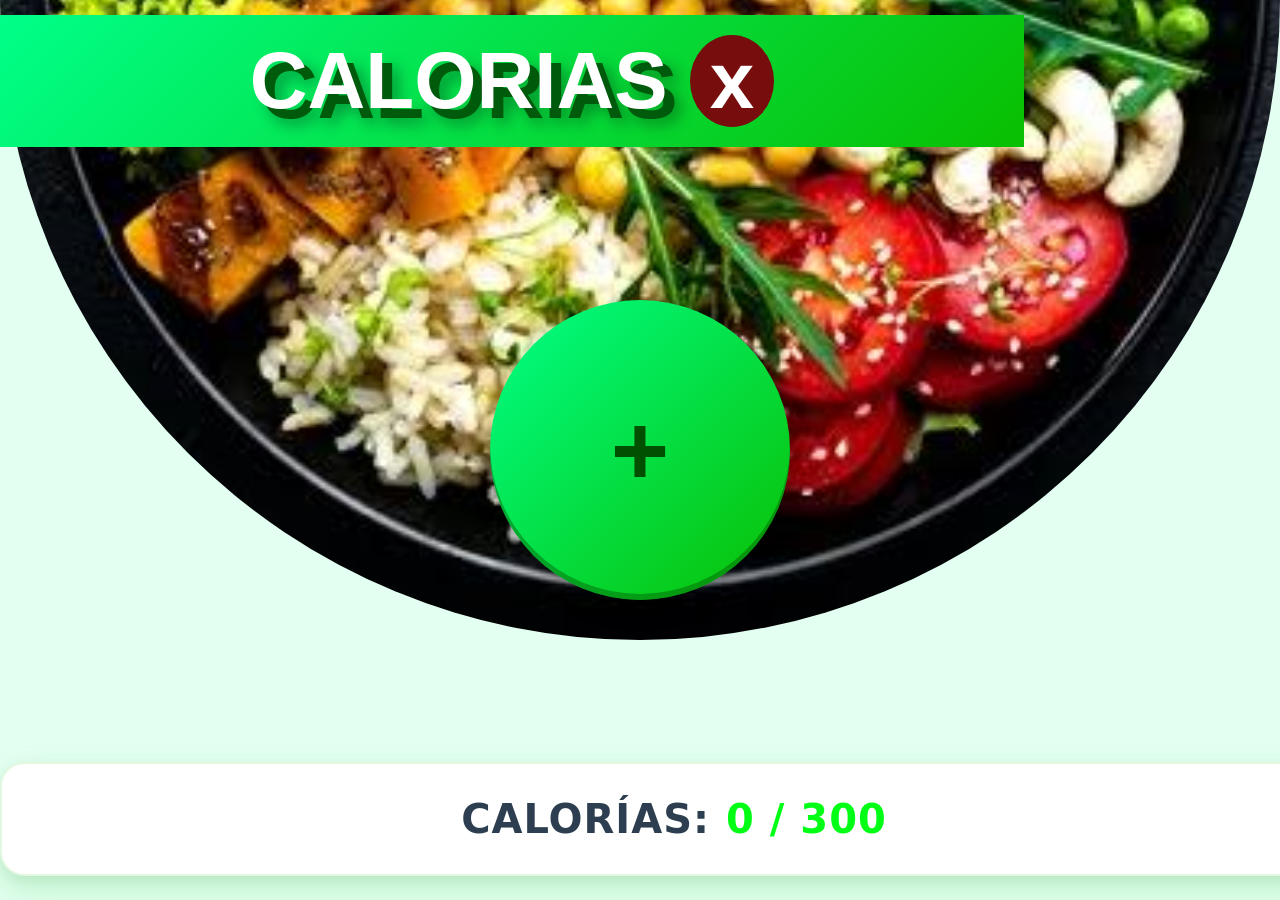
<file: index.html>
<html>
    <head>
        <title>Calorias</title>
        <link rel="stylesheet" href="estilo.css">
        <link rel="manifest" href="manifest.json">
    </head>
    <body>
        <h1>CALORIAS <button id="fin">x</button></h1>
       
        <div class="contenedor-imagen">
        <img src="fondo.png" class="imagen-animada">
        </div>

        <div class="contenedor-boton">
            <button class="boton " id="boton">+</button>

            <div class="grupo-input-kcal oculto" id="numero">
            <input type="number" class="input-numero" placeholder="0" id="valor">
            <button class="boton-kcal" id="boton2">Kcal</button>
            </div>

            <div class="comidas oculto" id="comidas">
                <img src="1.png">
                <img src="2.png">
                <img src="3.png">
                <img src="4.png">
                <img src="5.png">
                <img src="5.png">
                <img src="5.png">
            </div>
        </div> 

        <div class="panel-calorias">
            <span class="label">Calorías:</span>
            <span class="valor" id="label">0 / 300</span>
        </div>
    </body>
    <script>
        cal=0;total=3000;
        c=["Arepa con Huevo","Arepa con Queso","Arepa con Atun","Arros con pollo","nada","nada","nada"];
        vl=[350,300,380,550,0,0,0];
        comidas=document.getElementById("comidas");  
        //comidas.children.length
        [...comidas.children].forEach((comi,i)=>{
            comi.addEventListener("click",()=>{
                //alert(c[i]);
                if(vl[i]==0){
                    comidas.classList.add("oculto");
                    numero.classList.remove("oculto");valor.value="";
                }else{
                    comidas.classList.add("oculto");
                    btn.classList.remove("oculto");
                    hablar(vl[i]+" Calorías Registradas");
                    cal+=Number(vl[i]);
                    label.textContent=cal+" / "+total;
                    saveloadcalorias(1);
                }
                hablar(c[i]+" "+vl[i]+"calorias");
            });
        })
        saveloadcalorias(0);
        btn=document.getElementById("boton");     
        btn2=document.getElementById("boton2");         
        numero=document.getElementById("numero");
        valor=document.getElementById("valor"); 
        label=document.getElementById("label"); 
        fin=document.getElementById("fin"); 
        btn.addEventListener("click",()=>{
                btn.classList.add("oculto");
                comidas.classList.remove("oculto");
                hablar("Registrar Calorías")           
            /*if (numero.classList.contains("oculto")){ 
                numero.classList.remove("oculto");
                btn.classList.add("oculto");
                valor.value="";
                hablar("Registrar Calorías")
            }*/
        });
        btn2.addEventListener("click",()=>{
           if(valor.value==0){
                hablar("registra una cantidad válida");
           }else{
            if (!numero.classList.contains("oculto")){ 
                numero.classList.add("oculto");
                btn.classList.remove("oculto");
                hablar(valor.value+" Calorías Registradas ");//+ obtenerInfoDispositivoCompleta());
                cal+=Number(valor.value);
                label.textContent=cal+" / "+total;
                 saveloadcalorias(1);
            }}
        });
        fin.addEventListener("click",()=>{
            hablar("Dia finalizado")
                saveloadcalorias(2);
                cal=0;
                label.textContent=cal+" / "+total;
        });
        function hablar(t){
            if (!('speechSynthesis' in window)) {alert("Tu navegador no soporta texto a voz.");return;}

            const texto =t;
            window.speechSynthesis.cancel();
            const utterance = new SpeechSynthesisUtterance(texto);
            // Configuración opcional
            utterance.lang = 'es-ES'; // Idioma (español)
            utterance.rate = 1.3;   // Velocidad (1.0 es normal)
            const voces = window.speechSynthesis.getVoices();
            const mujer = [ 'Helena','Sabina', 'Paulina', 'Laura', 'Monica', 'Google español'];
            utterance.voice = voces.find(v => v.lang.startsWith('es') && mujer.some(m => v.name.includes(m))) 
                   || voces.find(v => v.lang.startsWith('es'));
            utterance.pitch = 1.0;  // Tono de voz
            // 4. Reproducimos el audio
            window.speechSynthesis.speak(utterance);
        }
        if ('serviceWorker' in navigator) {
        navigator.serviceWorker.register('./sw.js')
            .then(() => console.log("Service Worker Registrado"))
            .catch(err => console.log("Error al registrar SW", err));
        }

        function saveloadcalorias(modo) {
            if (modo === 0) {
                // Si el parámetro es 0: Busca en localStorage
                const guardado = localStorage.getItem("cal");
                if (guardado !== null) {
                    cal = parseFloat(guardado) || 0; // Lo convierte a número por seguridad
                    label.textContent=cal+" / "+total;
                }
            } else if (modo === 1) {
                // Si el parámetro es 1: Guarda la variable actual en localStorage
                localStorage.setItem("cal", cal);
            } else if (modo === 2) {
                // Si el parámetro es 1: Guarda la variable actual en localStorage
                localStorage.setItem("cal", 0);
            }
        }


        function obtenerInfoDispositivoCompleta() {
    const ua = navigator.userAgent;
    let sistemaOperativo = "Desconocido";
    let navegador = "Desconocido";
    let dispositivo = "Computadora de Escritorio";

    // 1. Detectar Sistema Operativo
    if (/win/i.test(ua)) {
        sistemaOperativo = "Windows";
        dispositivo = "PC con Windows";
    } else if (/mac/i.test(ua) && !/iphone|ipad|ipod/i.test(ua)) {
        sistemaOperativo = "macOS";
        dispositivo = "Mac";
    } else if (/android/i.test(ua)) {
        sistemaOperativo = "Android";
        dispositivo = "Dispositivo Android";
    } else if (/iphone|ipad|ipod/i.test(ua)) {
        sistemaOperativo = "iOS";
        dispositivo = /ipad/i.test(ua) ? "iPad" : "iPhone";
    } else if (/linux/i.test(ua)) {
        sistemaOperativo = "Linux";
        dispositivo = "PC con Linux";
    }

    // 2. Detectar Navegador
    if (/edg/i.test(ua)) {
        navegador = "Microsoft Edge";
    } else if (/chrome|crios/i.test(ua)) {
        navegador = "Google Chrome";
    } else if (/firefox|fxios/i.test(ua)) {
        navegador = "Firefox";
    } else if (/safari/i.test(ua) && !/chrome/i.test(ua)) {
        navegador = "Safari";
    } else {
        navegador = "Navegador web";
    }

    // 3. Obtener Memoria RAM aproximada
    // Nota: Por privacidad, algunos navegadores o dispositivos no devuelven este dato exacto (retorna undefined)
    const ram = navigator.deviceMemory ? `${navigator.deviceMemory} GB aprox.` : "No disponible por privacidad";

    // 4. Detectar Tipo de Conexión (Wi-Fi, 4G, etc.)
    const conexion = navigator.connection || navigator.mozConnection || navigator.webkitConnection;
    let tipoConexion = "Desconocida";
    if (conexion) {
        // effectiveType suele devolver '4g', '3g', etc. (en conexiones rápidas como Wi-Fi o fibra en PC suele reportar 4g o similar)
        tipoConexion = conexion.effectiveType ? conexion.effectiveType.toUpperCase() : "Desconocida";
        if (conexion.type) {
            tipoConexion += ` (${conexion.type})`; // A veces arroja 'wifi', 'cellular', etc.
        }
    }

    // 5. Obtener Zona Horaria
    const zonaHoraria = Intl.DateTimeFormat().resolvedOptions().timeZone || "Desconocida";

    // 6. Construir el texto final detallado
    return `Hola, estás usando un dispositivo ${dispositivo} con el navegador ${navegador} y sistema operativo ${sistemaOperativo}. ` +
           `Tu equipo cuenta con una RAM de ${ram}, estás conectado mediante red tipo ${tipoConexion} ` +
           `y te encuentras en la zona horaria ${zonaHoraria}.`;
}
    </script>
</html>
</file>
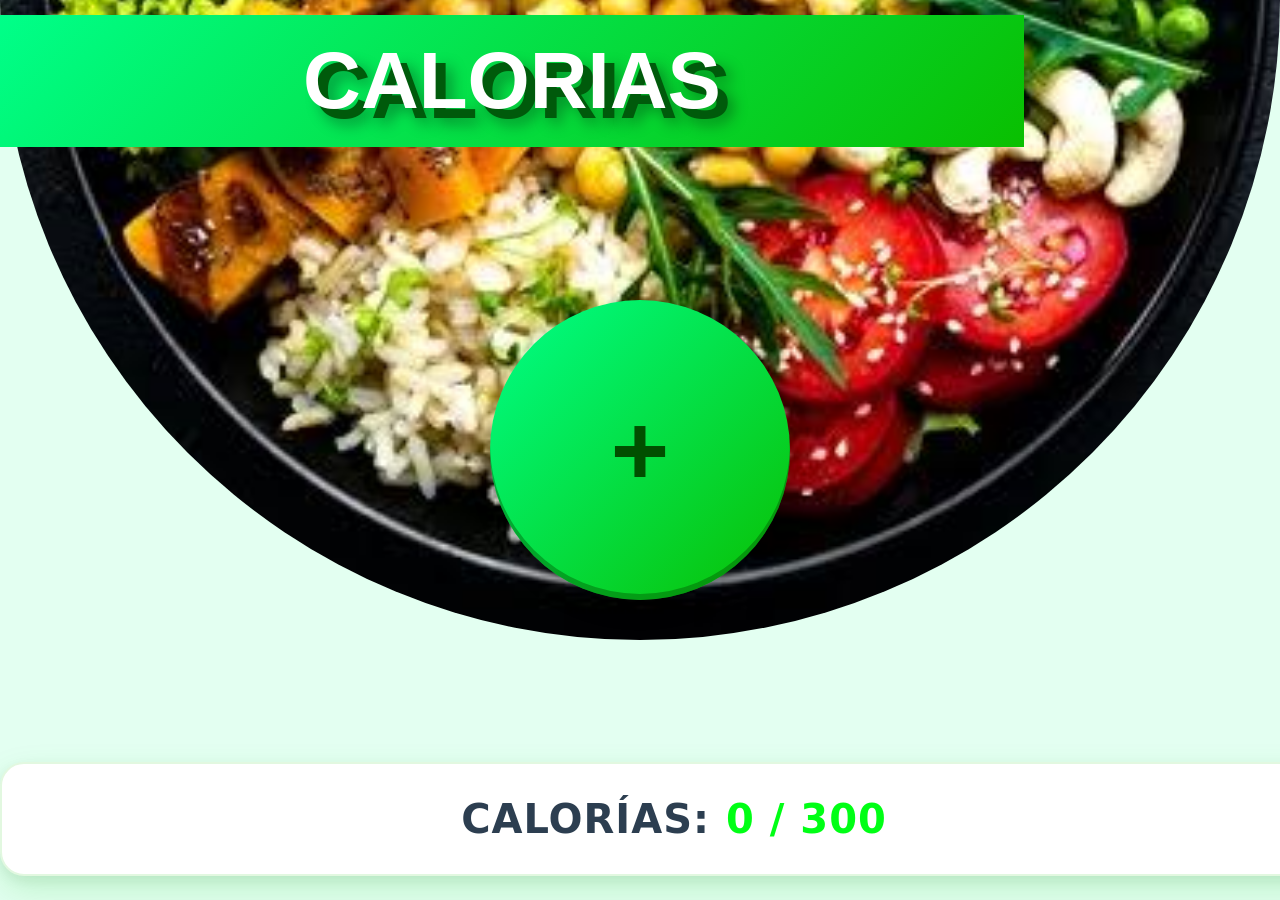
<file: datos dispositivo.html>
<html>
    <head>
        <title>Calorias</title>
        <link rel="stylesheet" href="estilo.css">
        <link rel="manifest" href="manifest.json">
    </head>
    <body>
        <h1>CALORIAS</h1>
       
        <div class="contenedor-imagen">
        <img src="fondo.png" class="imagen-animada">
        </div>

        <div class="contenedor-boton">
            <button class="boton" id="boton">+</button>
            <div class="grupo-input-kcal oculto" id="numero">
            <input type="number" class="input-numero" placeholder="0" id="valor">
            <button class="boton-kcal" id="boton2">Kcal</button>
            </div>
        </div> 

        <div class="panel-calorias">
            <span class="label">Calorías:</span>
            <span class="valor" id="label">0 / 300</span>
        </div>
    </body>
    <script>
        total=3000;
        cal=0;
        saveloadcalorias(0);
        btn=document.getElementById("boton");     
        btn2=document.getElementById("boton2");         
        numero=document.getElementById("numero");
        valor=document.getElementById("valor"); 
        label=document.getElementById("label"); 
        btn.addEventListener("click",()=>{
           
            if (numero.classList.contains("oculto")){ 
                numero.classList.remove("oculto");
                btn.classList.add("oculto");
                valor.value="";
                hablar("Registrar Calorías")
            }
        });
        btn2.addEventListener("click",()=>{
           if(valor.value==0){
                hablar("registra una cantidad válida");
           }else{
            if (!numero.classList.contains("oculto")){ 
                numero.classList.add("oculto");
                btn.classList.remove("oculto");
                hablar(valor.value+" Calorías Registradas "+ obtenerInfoDispositivoCompleta());
                cal+=Number(valor.value);
                label.textContent=cal+" / "+total;
                 saveloadcalorias(1);
            }}
        });

        function hablar(t){
            if (!('speechSynthesis' in window)) {alert("Tu navegador no soporta texto a voz.");return;}

            const texto =t;
            window.speechSynthesis.cancel();
            const utterance = new SpeechSynthesisUtterance(texto);
            // Configuración opcional
            utterance.lang = 'es-ES'; // Idioma (español)
            utterance.rate = 1.3;   // Velocidad (1.0 es normal)
            const voces = window.speechSynthesis.getVoices();
            const mujer = [ 'Helena','Sabina', 'Paulina', 'Laura', 'Monica', 'Google español'];
            utterance.voice = voces.find(v => v.lang.startsWith('es') && mujer.some(m => v.name.includes(m))) 
                   || voces.find(v => v.lang.startsWith('es'));
            utterance.pitch = 1.0;  // Tono de voz
            // 4. Reproducimos el audio
            window.speechSynthesis.speak(utterance);
        }
        if ('serviceWorker' in navigator) {
        navigator.serviceWorker.register('./sw.js')
            .then(() => console.log("Service Worker Registrado"))
            .catch(err => console.log("Error al registrar SW", err));
        }

        function saveloadcalorias(modo) {
            if (modo === 0) {
                // Si el parámetro es 0: Busca en localStorage
                const guardado = localStorage.getItem("cal");
                if (guardado !== null) {
                    cal = parseFloat(guardado) || 0; // Lo convierte a número por seguridad
                    label.textContent=cal+" / "+total;
                }
            } else if (modo === 1) {
                // Si el parámetro es 1: Guarda la variable actual en localStorage
                localStorage.setItem("cal", cal);
            }
        }
              function obtenerInfoDispositivoCompleta() {
    const ua = navigator.userAgent;
    let sistemaOperativo = "Desconocido";
    let navegador = "Desconocido";
    let dispositivo = "Computadora de Escritorio";

    // 1. Detectar Sistema Operativo
    if (/win/i.test(ua)) {
        sistemaOperativo = "Windows";
        dispositivo = "PC con Windows";
    } else if (/mac/i.test(ua) && !/iphone|ipad|ipod/i.test(ua)) {
        sistemaOperativo = "macOS";
        dispositivo = "Mac";
    } else if (/android/i.test(ua)) {
        sistemaOperativo = "Android";
        dispositivo = "Dispositivo Android";
    } else if (/iphone|ipad|ipod/i.test(ua)) {
        sistemaOperativo = "iOS";
        dispositivo = /ipad/i.test(ua) ? "iPad" : "iPhone";
    } else if (/linux/i.test(ua)) {
        sistemaOperativo = "Linux";
        dispositivo = "PC con Linux";
    }

    // 2. Detectar Navegador
    if (/edg/i.test(ua)) {
        navegador = "Microsoft Edge";
    } else if (/chrome|crios/i.test(ua)) {
        navegador = "Google Chrome";
    } else if (/firefox|fxios/i.test(ua)) {
        navegador = "Firefox";
    } else if (/safari/i.test(ua) && !/chrome/i.test(ua)) {
        navegador = "Safari";
    } else {
        navegador = "Navegador web";
    }

    // 3. Obtener Memoria RAM aproximada
    // Nota: Por privacidad, algunos navegadores o dispositivos no devuelven este dato exacto (retorna undefined)
    const ram = navigator.deviceMemory ? `${navigator.deviceMemory} GB aprox.` : "No disponible por privacidad";

    // 4. Detectar Tipo de Conexión (Wi-Fi, 4G, etc.)
    const conexion = navigator.connection || navigator.mozConnection || navigator.webkitConnection;
    let tipoConexion = "Desconocida";
    if (conexion) {
        // effectiveType suele devolver '4g', '3g', etc. (en conexiones rápidas como Wi-Fi o fibra en PC suele reportar 4g o similar)
        tipoConexion = conexion.effectiveType ? conexion.effectiveType.toUpperCase() : "Desconocida";
        if (conexion.type) {
            tipoConexion += ` (${conexion.type})`; // A veces arroja 'wifi', 'cellular', etc.
        }
    }

    // 5. Obtener Zona Horaria
    const zonaHoraria = Intl.DateTimeFormat().resolvedOptions().timeZone || "Desconocida";

    // 6. Construir el texto final detallado
    return `Hola, estás usando un dispositivo ${dispositivo} con el navegador ${navegador} y sistema operativo ${sistemaOperativo}. ` +
           `Tu equipo cuenta con una RAM de ${ram}, estás conectado mediante red tipo ${tipoConexion} ` +
           `y te encuentras en la zona horaria ${zonaHoraria}.`;
}
    </script>
</html>
</file>
<file: estilo.css>
body{
    margin: 0px;
    padding: 0px;
    display:inline-block;
    box-sizing: border-box;
    background: #e3fff1;                
}
.oculto{
    display: none !important;;
}
.contenedor-boton{
    position: absolute;
    top: 0px;
    display:grid;
    width: 100vw;
    height:100vh;
   place-items: center;
}
.boton {
  width: 300px;height: 300px;border-radius: 50%;box-sizing: border-box;
  font-size: 100px;font-weight: bold;border: none;
  background: linear-gradient(135deg, #00ff89, #09bf00);color: #014f00;  
  box-shadow: 0 10px 20px rgba(0, 0, 0, 0.25), inset 0 -6px 0 rgba(1, 79, 0, 0.4);
  transition: transform 0.15s ease, box-shadow 0.15s ease;
}
.boton:hover {
  transform: translateY(-3px);
  box-shadow: 0 15px 25px rgba(0, 0, 0, 0.3), inset 0 -6px 0 rgba(1, 79, 0, 0.4);
}
.boton:active {
  transform: translateY(2px);
  box-shadow: 0 5px 10px rgba(0, 0, 0, 0.2), inset 0 -2px 0 rgba(1, 79, 0, 0.4);
}



/* Contenedor principal que envuelve al input y al botón */
.grupo-input-kcal {
    padding: 0px;
  display: flex;
  align-items: center;
  background: rgb(255, 255, 255); /* Fondo semitransparente estilo cristal */
  border: 2px solid #00ff89;         /* Borde principal brillante */
  border-radius: 40px;
  width: 500px;
  box-sizing: border-box;
  box-shadow: 0 10px 20px rgba(0, 0, 0, 0.25);
  transition: all 0.25s ease;
}

/* Efecto cuando haces clic o escribes dentro del grupo */
.grupo-input-kcal:focus-within {
  border-color: #09bf00;
  box-shadow: 0 15px 25px rgba(0, 0, 0, 0.3), 
              0 0 15px rgba(0, 255, 137, 0.3); /* Brillo neón suave */
}
.input-numero {
        padding-left: 30px;
  flex: 1;
  background: transparent; /* Sin color de fondo */
  border: none;            /* Sin bordes (los maneja el div contenedor) */
  outline: none;
  color: #00ff89;          /* Color del número al escribir */
  width: 100%;
}.input-numero::placeholder {color: rgba(0, 255, 137, 0.4);}
.input-numero,.boton-kcal {
  font-size: 100px;
  font-weight: bold;
}

/* El botón "Kcal" integrado a la derecha */
.boton-kcal {
  padding: 14px 22px;
  border-radius: 30px;
      border-top-left-radius: 0px;
  border: none;
  background: linear-gradient(135deg, #00ff89, #09bf00);
  color: #014f00;  
  cursor: pointer;
  box-shadow: inset 0 -3px 0 rgba(1, 79, 0, 0.4);
  transition: transform 0.15s ease, opacity 0.15s ease;
}

.boton-kcal:hover {
  opacity: 0.95;
  transform: scale(1.03);
}

.boton-kcal:active {
  transform: scale(0.97);
}


.panel-calorias {
    position: fixed; /* Se fija a la ventana del navegador */
  bottom: 0;       /* Lo pega exactamente al borde inferior */
  left: 0;         /* Opcional: lo alinea a la izquierda */
  width: 100%;     /* Opcional: hace que ocupe todo el ancho */

  display: flex;align-items: center;justify-content: center;gap: 16px;
  background: #ffffff;
  padding:32px;border-radius: 24px;
  border: 2px solid #e2f8e0;
  box-shadow: 0 15px 35px rgba(9, 191, 0, 0.15), 
              0 5px 15px rgba(0, 0, 0, 0.08);
  font-family: system-ui, -apple-system, sans-serif;
  margin-bottom: 24px;
  z-index: 2;
}
.label, .valor {
  font-size: 40px;
  font-weight: 900;
  color: #2c3e50;
  text-transform: uppercase;
  letter-spacing: 1px;
}
.valor {
  color: #00ff15;
}





.contenedor-imagen {
  width: 100%;
  max-width: 100vw;
  height: 50vw; /* Ajusta esta altura según qué tan "alto" quieres que se vea el semicírculo */
  overflow: hidden; /* Corta todo lo que sobresalga (la mitad de arriba) */
  display: flex;
  justify-content: center;position: absolute;
  background: transparent;
}

/* La imagen con forma circular/semicircular y animación de rotación */
.imagen-animada {
  width: 100vw;height: 100vw; object-fit: cover;border-radius: 50%;
position: absolute;
  top: -50vw; /*mitad de la altura*/
  transform-origin: center center;
  
  /* Animación infinita oscilante de 45° a la derecha y 45° a la izquierda */
  animation: rotarPendulo 4s ease-in-out infinite;
}

/* Animación de oscilación (de -45deg a 45deg) */
@keyframes rotarPendulo {
  0% {
    transform: rotate(0deg);
  }
  25% {
    transform: rotate(45deg); /* Gira 45 grados a la derecha */
  }
  75% {
    transform: rotate(-45deg); /* Gira 45 grados a la izquierda */
  }
  100% {
    transform: rotate(0deg);
  }
}




h1 {
  font-family: 'verdana','arial';
  text-align: center;
  color: #ffffff;
  
  /* Sombra múltiple: crea un efecto 3D sólido combinado con una sombra difusa de profundidad */
  text-shadow: 10px 10px 0px #005a0b, 
               15px 15px 15px rgba(0, 0, 0, 0.4);
               
  /* Usamos clamp() para que el tamaño se adapte automáticamente al ancho de la pantalla (mínimo 40px, ideal 8vw, máximo 80px) */
  font-size: 80px;
  font-weight: 900;
  
  margin: 0;
  position: absolute;
  top: 15px; /* Un pequeño respiro desde el borde superior */
  left: 0;
  width: 100%;
  z-index: 1;
  box-sizing: border-box;
  padding: 20px;

    width: 80%;
    background: linear-gradient(135deg, #00ff89, #09bf00);
}

/*cuadro de comidas*/
.comidas{
    width: 80vw;
    height: 80vw;
    background: white;
    display: grid;
    grid-template-columns: repeat(3, 1fr);
    box-shadow: 0 10px 20px rgba(0, 0, 0, 0.25);

  gap: 10px;/* Separación */
  justify-items: center; /* Centra horizontalmente */
  align-items: center;   /* Centra verticalmente */
}
/* Estilo y efectos directos para las imágenes */
.comidas img{
  width: 100%;
  border-radius: 20%;
  cursor: pointer;
  border: 2px solid transparent; /* Borde invisible por defecto */
  transition: all 0.25s ease;    /* Transición suave para el hover */
}
/* EFECTO HOVER: Pone borde y un fondo/filtro verde al pasar el ratón */
.comidas img:hover {
  border-color: #00ff89;             /* Borde verde neón */
  transform: translateY(-3px);       /* Eleva sutilmente la imagen */
  box-shadow: 0 10px 50px rgba(0, 255, 137, 0.3); /* Resplandor verde */
      background: linear-gradient(135deg, #00ff89, #09bf00);
}

.comidas img::after {
  /* ¡LA CLAVE! Toma el texto del atributo data-texto del HTML */
  content: "calorias";
  
  /* Posicionamiento absoluto para cubrir la imagen */
  position: absolute;
  top: 0; left: 0;
  width: 100%; height: 100%;
  
  /* Estilo del fondo (semitransparente) y texto */
  background-color: rgba(0, 79, 0, 0.8); /* Tu verde oscuro */
  color: #00ff89;                      /* Tu verde neón */
  font-weight: bold;
  font-size: 1.2rem;
  
  /* Centrado perfecto del texto */
  display: flex;
  justify-content: center;
  align-items: center;
  
  /* Oculto por defecto */
  opacity: 1;
  transition: opacity 0.3s ease; /* Transición suave */
  border-radius: 12px; /* Mismo radio que la imagen */
}


#fin {
  display:inline-block;
  background-color: rgb(119, 13, 13); /* Un rojo moderno y llamativo */
  color: white;              /* Color blanco para la "X" */
  border: none;
  border-radius: 50%;        /* Hace que el botón sea perfectamente redondo (puedes cambiarlo a 8px si lo quieres con esquinas redondeadas) */
  font-size: 80px;
  font-weight: bold;
  cursor: pointer;
  padding: 0px 20px;
  transition: background-color 0.5s ease, transform 0.2s ease;
}

/* Efecto al pasar el ratón por encima (hover) */
#fin:hover {
  background-color:  rgb(255, 59, 48);/* Un tono de rojo más oscuro */
  transform: scale(1.05);    /* Se agranda ligeramente de forma suave */
}
</file>
